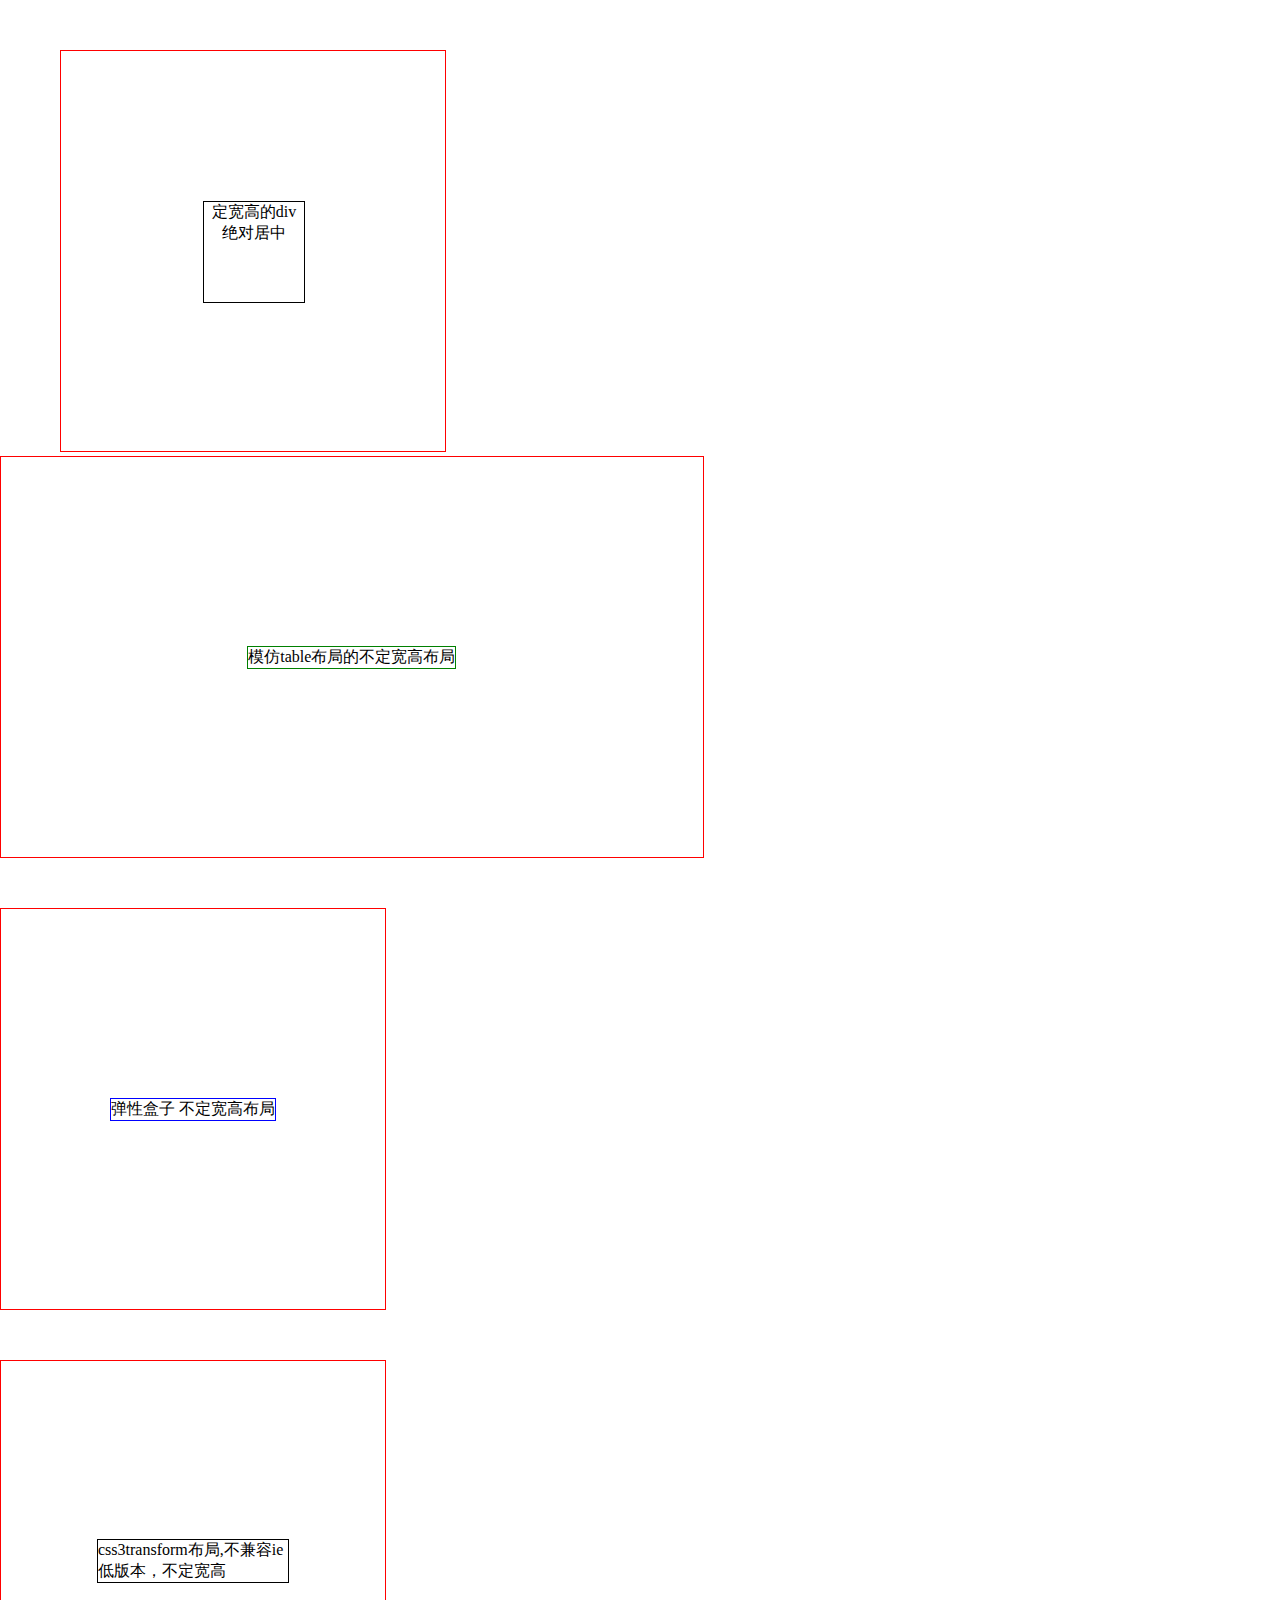
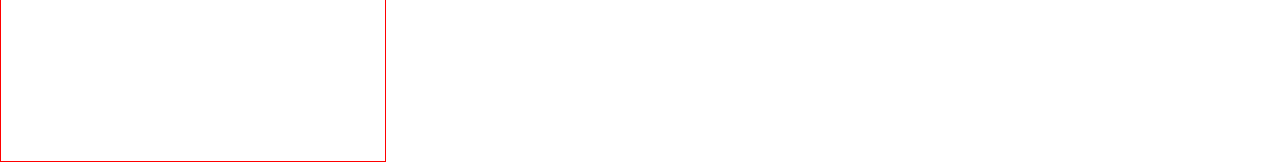
<file: task1/task1.html>
<!DOCTYPE html>
<html>
	<head>
		<meta charset="UTF-8">
		<title>水平垂直居中</title>
		<link  rel="stylesheet" href="css/style.css" />
	</head>
	<body>
		<div class="parent box1Parent">
			<div class="box1">
				定宽高的div绝对居中
			</div>
		</div>
		<div class="parent box2Parent">
			<div class="box2">
				模仿table布局的不定宽高布局
			</div>
		</div>
		<div class="parent box3Parent">
			<div class="box3">弹性盒子 不定宽高布局</div>
		</div>
		<div class="parent box4Parent">
			<div class="box4">
				css3transform布局,不兼容ie低版本，不定宽高
			</div>
		</div>
	</body>
</html>
</file>
<file: task1/css/style.css>
* {
	margin: 0;
	padding: 0;
}

html,
body {
	width: 100%;
	height: 100%;
}

.parent {
	width: 30%;
	height: 400px;
	margin-top: 50px;
	border: 1px solid red;
	display: inline-block;
}

.parent:first-child {
	margin-left: 60px;
}

.box1Parent {
	position: relative;
}

.box1 {
	position: absolute;
	width: 100px;
	height: 100px;
	border: 1px solid black;
	top: 50%;
	left: 50%;
	margin-top: -50px;
	margin-left: -50px;
	text-align: center;
	display: inline-block;
}

.box2Parent {
	display: table-cell;
	text-align: center;
	vertical-align: middle;
}

.box2 {
	display: inline-block;
	border: 1px solid green;
}

.box3Parent {
	display: -webkit-flex;
	align-items: center; 
	justify-content: center; 
}

.box3 {
	border: 1px solid blue;
}
.box4Parent{
	position: relative;
}
.box4{
	border: 1px solid black;
	position: absolute;
	top: 50%;
	left: 50%;
	-webkit-transform: translate(-50%,-50%);
}
</file>
